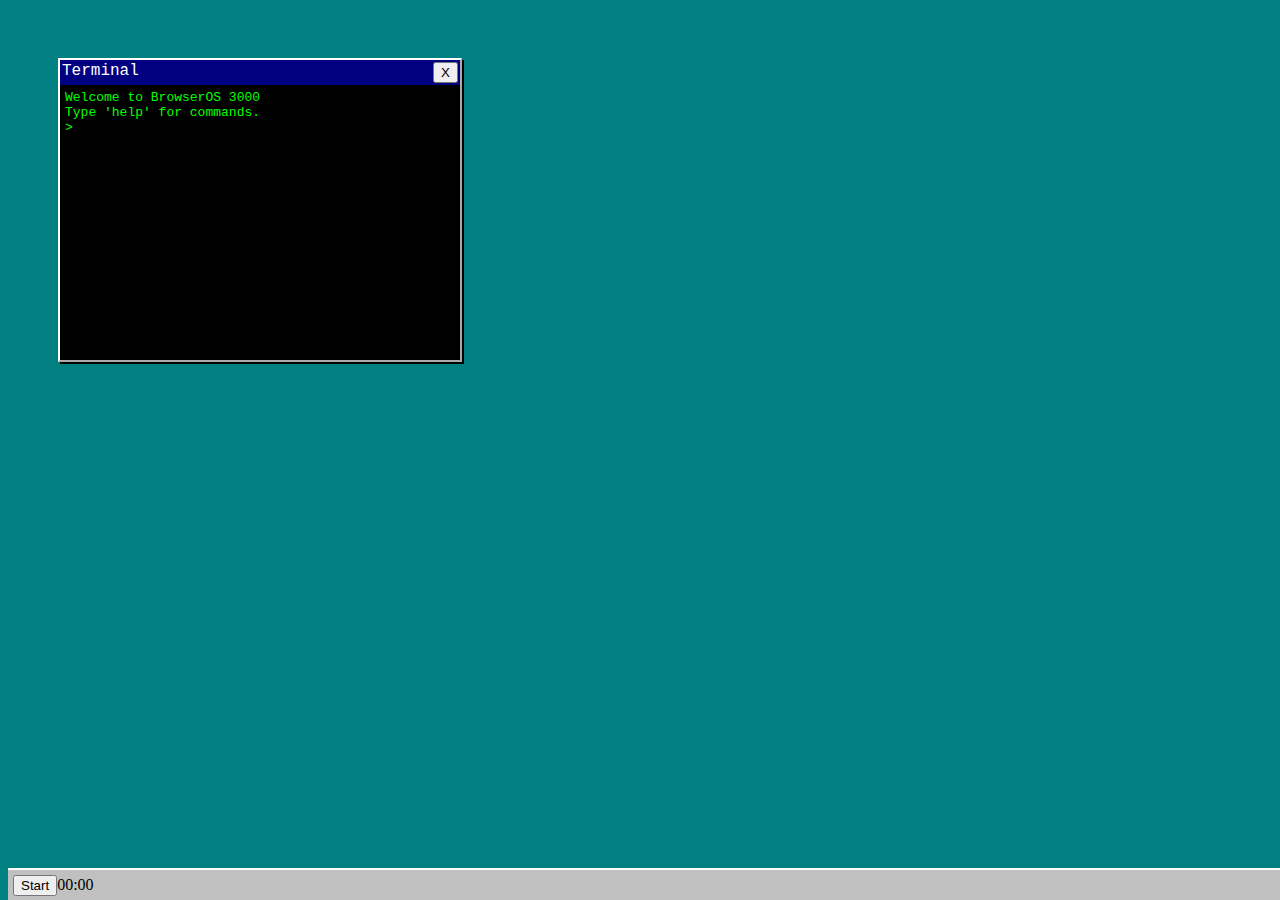
<file: ENJAMBRE/tests/browser-os/index.html>
<!DOCTYPE html>
<html lang='en'>

<head>
    <meta charset='UTF-8'>
    <title>BrowserOS 3000</title>
    <link rel='stylesheet' href='css/style.css'>
</head>

<body>
    <div id='desktop'></div>
    <div id='taskbar'>
        <button id='start-btn'>Start</button>
        <div id='clock'>00:00</div>
    </div>
    <div id='start-menu' style='display:none'>
        <ul>
            <li onclick="OS.wm.open('terminal')">Terminal</li>
            <li onclick="OS.wm.open('notepad')">Notepad</li>
            <li onclick="OS.wm.open('paint')">Paint</li>
        </ul>
    </div>
    <script src='js/kernel.js'></script>
    <script src='js/fs.js'></script>
    <script src='js/wm.js'></script>
    <script src='apps/terminal.js'></script>
    <script src='apps/notepad.js'></script>
    <script src='apps/paint.js'></script>
</body>

</html>
</file>
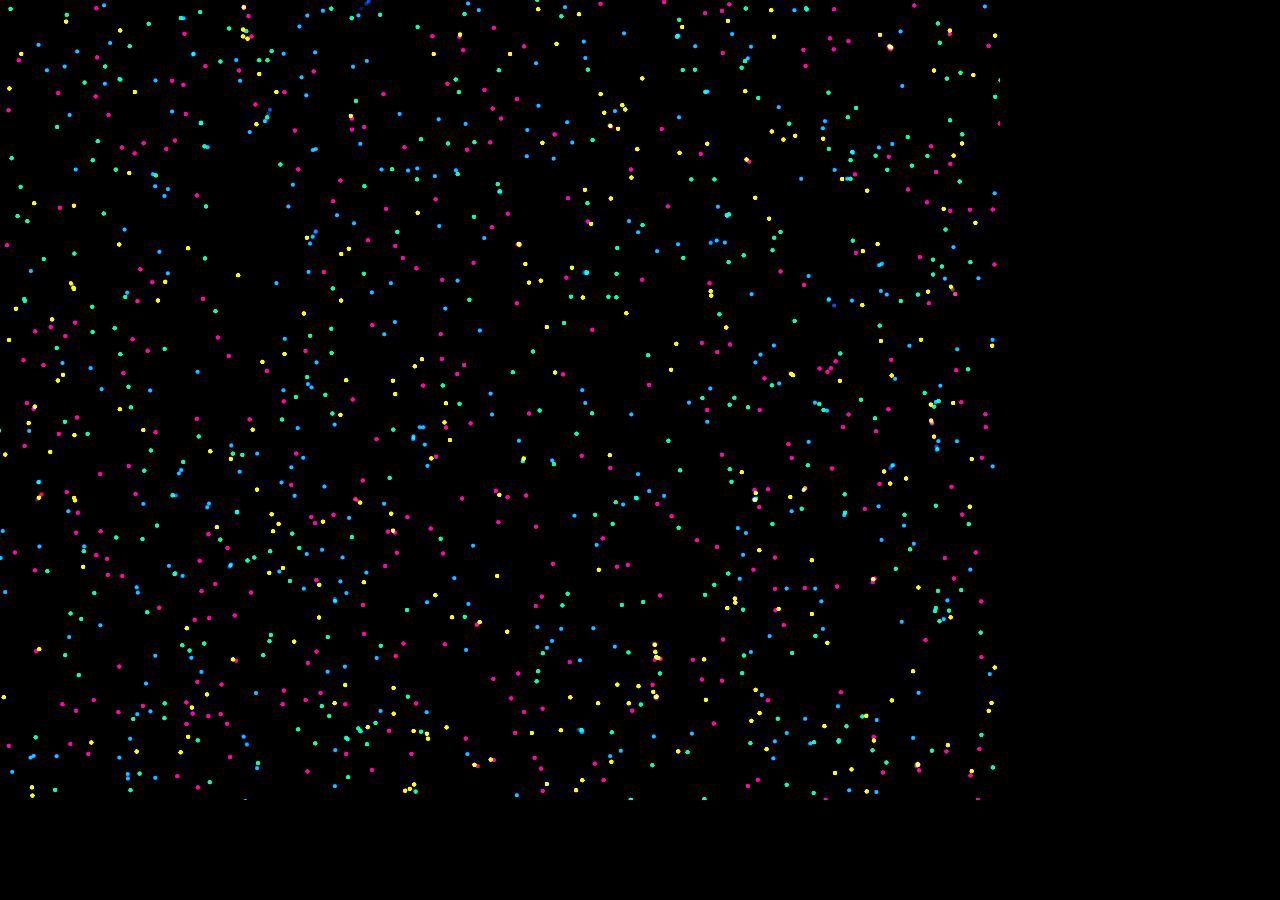
<file: ENJAMBRE/tests/primordial-soup/index.html>
<!DOCTYPE html>
<html lang="en">
<head>
    <meta charset="UTF-8">
    <meta name="viewport" content="width=device-width, initial-scale=1.0">
    <title>Particle Simulation</title>
    <style>
        body {
            margin: 0;
            background: black;
            overflow: hidden;
        }
        canvas {
            display: block;
        }
    </style>
</head>
<body>
    <canvas id="canvas"></canvas>
    <script src='core/config.js'></script>
    <script src='utils/vector.js'></script>
    <script src='utils/spatial-hash.js'></script>
    <script src='sim/particle.js'></script>
    <script src='sim/interaction.js'></script>
    <script src='sim/physics.js'></script>
    <script src='viz/colors.js'></script>
    <script src='viz/renderer.js'></script>
    <script src='core/loop.js'></script>
</body>
</html>
</file>
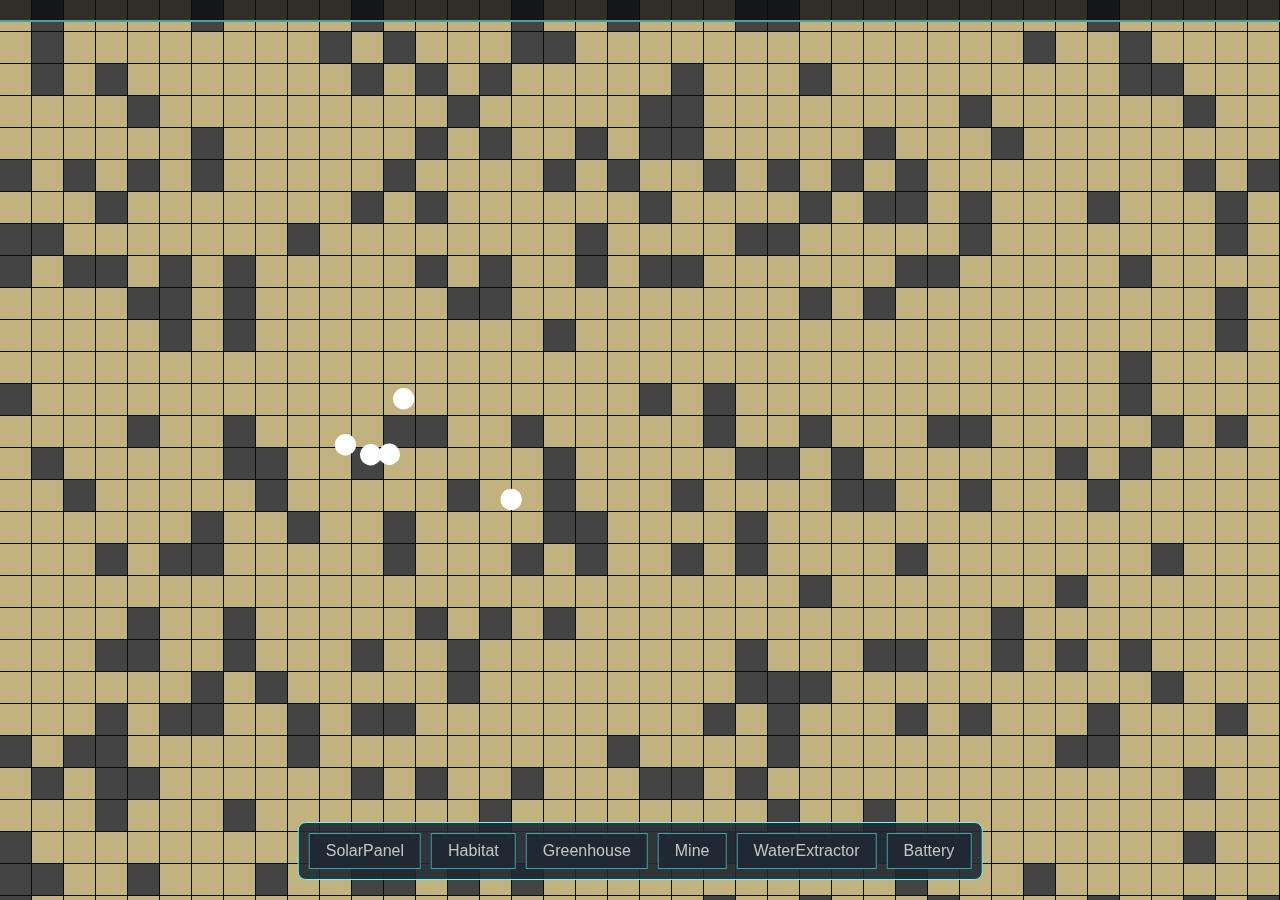
<file: ENJAMBRE/tests/red-planet/index.html>
<!DOCTYPE html>
<html lang="en">

<head>
    <meta charset="UTF-8">
    <title>Red Planet</title>
    <link rel="stylesheet" href="style.css">
</head>

<body>
    <div id='top-bar'><span id='res-display'></span></div>
    <canvas id='canvas'></canvas>
    <div id='build-menu'></div>
    <script src='engine/resources.js'></script>
    <script src='engine/grid.js'></script>
    <script src='engine/pathfinder.js'></script>
    <script src='buildings/building.js'></script>
    <script src='buildings/solar.js'></script>
    <script src='buildings/habitat.js'></script>
    <script src='buildings/greenhouse.js'></script>
    <script src='buildings/water-extractor.js'></script>
    <script src='buildings/mine.js'></script>
    <script src='buildings/battery.js'></script>
    <script src='entities/colonist.js'></script>
    <script src='engine/game.js'></script>
    <script src='ui/renderer.js'></script>
    <script src='ui/interface.js'></script>
</body>

</html>
</file>
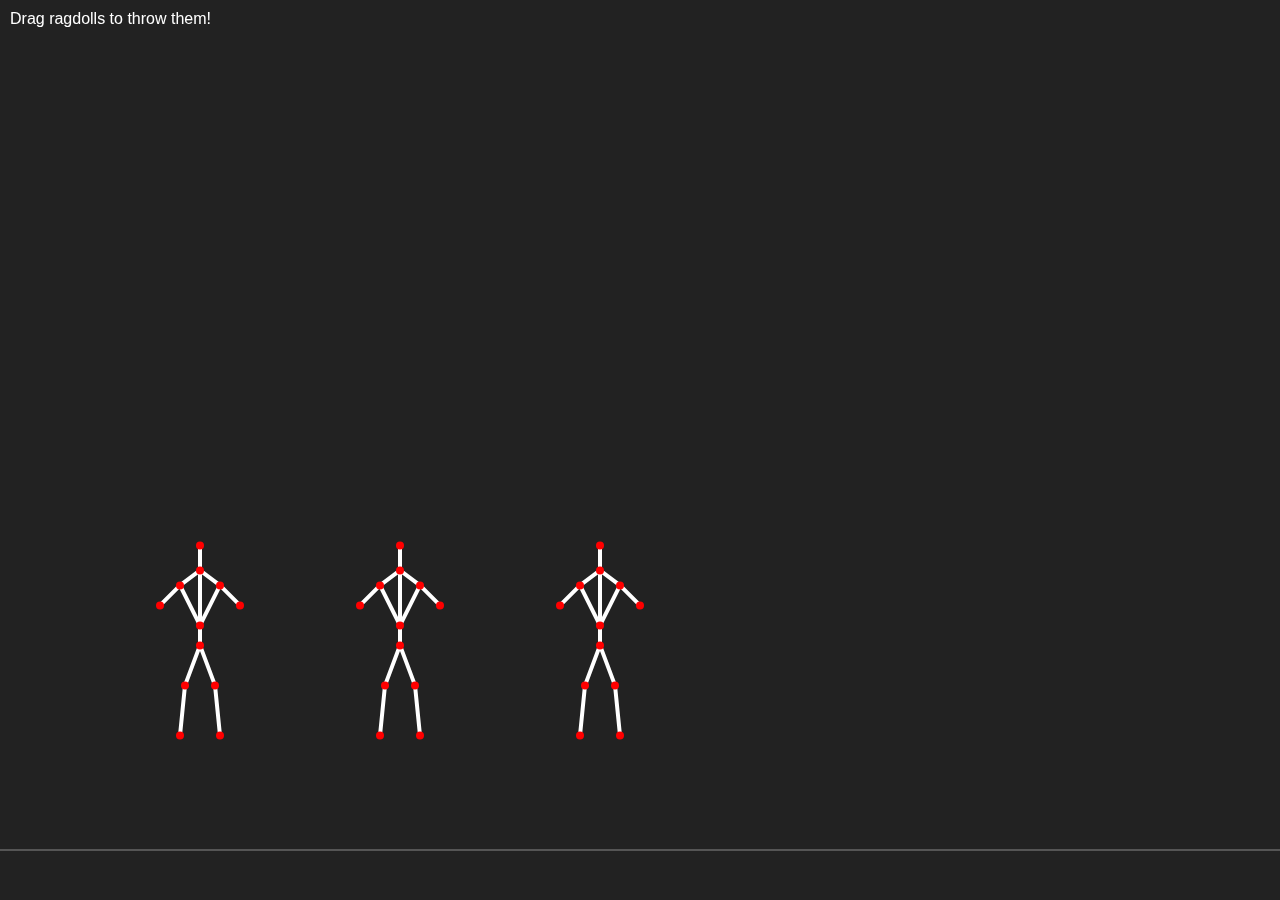
<file: ENJAMBRE/tests/stickman-physics/index.html>
<!DOCTYPE html>
<html>

<head>
    <style>
        body {
            margin: 0;
            background: #222;
            overflow: hidden
        }

        canvas {
            display: block
        }
    </style>
</head>

<body>
    <canvas id='canvas'></canvas>
    <div style='position:absolute;top:10px;left:10px;color:white;font-family:sans-serif'>Drag ragdolls to throw them!
    </div>
    <script src='physics/point.js'></script>
    <script src='physics/stick.js'></script>
    <script src='physics/engine.js'></script>
    <script src='entities/ragdoll.js'></script>
    <script src='entities/animator.js'></script>
    <script src='viz/stick_renderer.js'></script>
    <script src='input.js'></script>
    <script src='main.js'></script>
</body>

</html>
</file>
<file: ENJAMBRE/tests/browser-os/css/style.css>
body {
    background-color: #008080;
}

.window {
    border: 2px outset #fff;
    box-shadow: 2px 2px 0 #000;
    position: absolute;
    display: flex;
    flex-direction: column;
    font-family: 'Courier New', monospace;
    background-color: #C0C0C0;
}

.title-bar {
    background: #000080;
    color: white;
    padding: 2px;
    cursor: move;
    display: flex;
    justify-content: space-between;
    select: none;
}

.content {
    flex: 1;
    overflow: auto;
    padding: 5px;
}

#taskbar {
    position: fixed;
    bottom: 0;
    width: 100%;
    height: 30px;
    background: #C0C0C0;
    border-top: 2px solid white;
    display: flex;
    align-items: center;
    padding: 0 5px;
}

#start-menu {
    position: fixed;
    bottom: 32px;
    left: 2px;
    width: 150px;
    background: #C0C0C0;
    border: 2px outset #fff;
    display: none;
}

#desktop {
    width: 100vw;
    height: calc(100vh - 30px);
    position: relative;
    overflow: hidden;
}
</file>
<file: ENJAMBRE/tests/red-planet/style.css>
body {
    margin: 0;
    overflow: hidden;
    background: #1a1a2e;
    color: #66fcf1;
    font-family: 'Segoe UI', sans-serif;
}

#canvas {
    display: block;
    width: 100%;
    height: 100vh;
}

#top-bar {
    position: absolute;
    top: 0;
    width: 100%;
    padding: 10px;
    background: rgba(11, 12, 16, 0.8);
    display: flex;
    gap: 20px;
    font-weight: bold;
    border-bottom: 2px solid #45a29e;
    pointer-events: none;
}

#build-menu {
    position: absolute;
    bottom: 20px;
    left: 50%;
    transform: translateX(-50%);
    display: flex;
    gap: 10px;
    padding: 10px;
    background: rgba(31, 40, 51, 0.9);
    border: 1px solid #66fcf1;
    border-radius: 8px;
}

.build-btn {
    background: #1f2833;
    color: #c5c6c7;
    border: 1px solid #45a29e;
    padding: 8px 16px;
    cursor: pointer;
    transition: all 0.2s;
}

.build-btn:hover {
    background: #45a29e;
    color: #0b0c10;
    box-shadow: 0 0 10px #66fcf1;
}

.build-btn.active {
    background: #66fcf1;
    color: #0b0c10;
    font-weight: bold;
}
</file>
